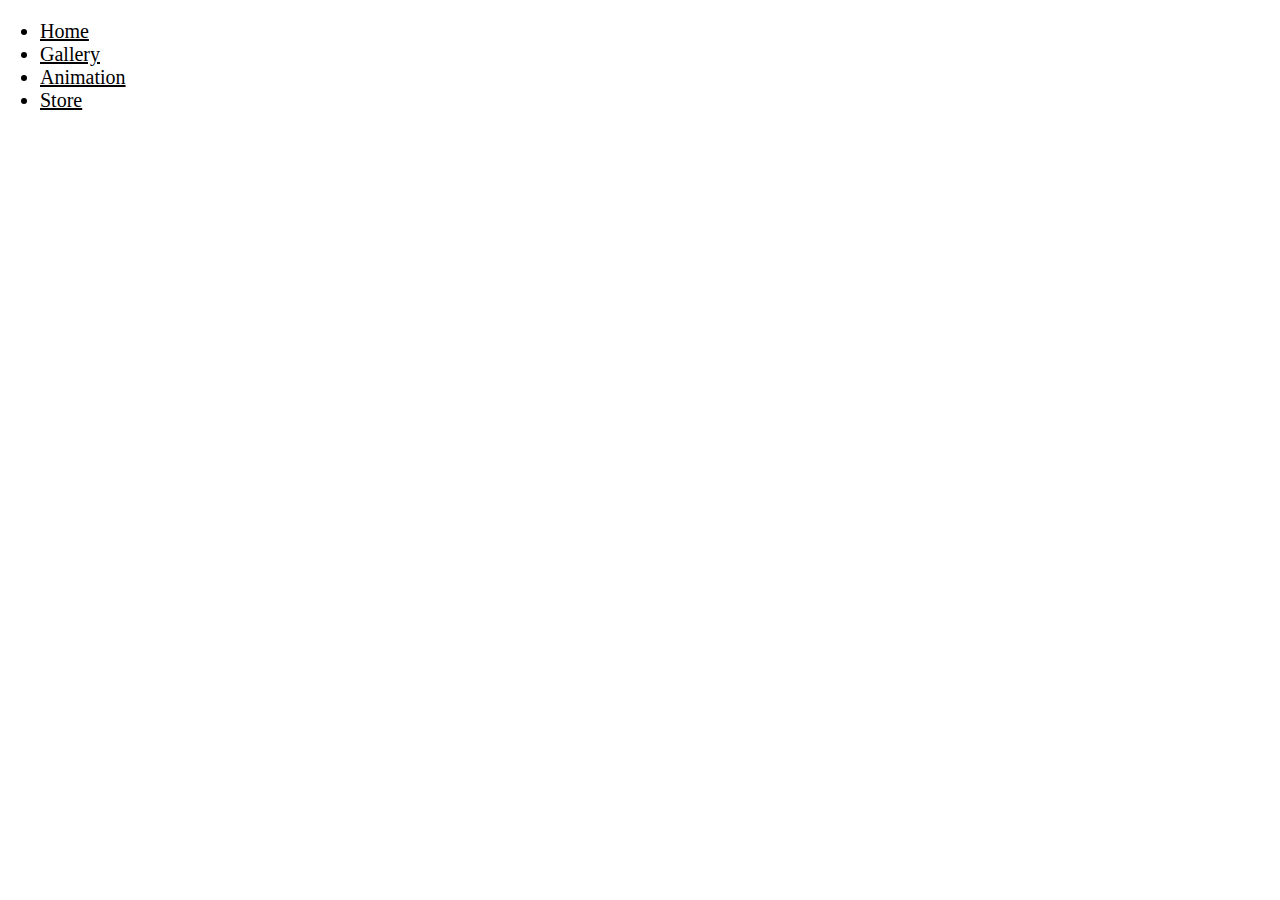
<file: animation.html>
<!DOCTYPE html>

<html>
    <head>
        <link rel="stylesheet" href="../style.css">
    </head>
    <body>
        <ul>
            <li><a href="hem.html">Home</a></li>
            <li><a href="galleri.html">Gallery</a></li>
            <li><a href="animation.html">Animation</a></li>
            <li><a href="store.html">Store</a></li>
        </ul>
    </body>
</html>
</file>
<file: style.css>
* {
    box-sizing: border-box;
    font-size: 20px;
    font-family: "Roboto";
    font-weight: 400;
    color: var(--light-text);
    text-align: left;
}

body {
    padding: 0;
    margin: 0;
    background-color: var(--main-bg-color);
}
nav {
    position: sticky;
    top: 0px;
    width: 100vw;
    height: 50px;
    background-color: var(--accent-color);
    margin: 0;
    padding: 0;
    border-bottom-width: 5px;
    display: flex;
    justify-content: space-around;
    align-items: flex-start;
    z-index: 1;

}

nav a {
    all: unset;
    display: flex;
    align-items: center;
    justify-content: center;
    background-color: var(--main-bg-color);
    color: var(--light-text);
    width: 100%;
    height: 99%;
    border-color: var(--accent-color);

}

nav a:hover {
    background-color: var(--selected-color);
}

h1 {
    margin: 24px;
    font-size: 20px;
    font-family: "Roboto";
    font-weight: 400;
    color: var(--light-text);
}

h2 {
    text-align: center;
    margin: 0;
    font-size: 20px;
    font-family: "Roboto";
    font-weight: 400;
}

h3 {
    font-size: 36px;
    font-family: "Roboto";
    font-weight: 700;
}

h4 {
    font-weight: 700;
    margin-bottom: 8px;
}

.homeSection {
    display: flex;
    justify-content: space-around;
    position: relative;
    top: 90px;
}

.homeSection a {
    position: absolute;
    width: 100%;
    height: 100%;
    top: 0;
    left: 0;
    color: rgba(0,0,0,0);
}

.homeSection img {
    width: 30vw;
    height: 20vw;
    border-radius: 10px;
    object-fit: cover;
}



.gallerySection, .animationGrid {
    display: grid;
    top: 90px;
    grid-template-columns: 33% 34% 33%;
    transform: translate(0px, 100px);
}



.gallerySection img, .animationGrid img {
    width: 100%;
    height: 19vw;
    object-fit: cover;
    position: relative; 
}

.item {
    width: 98%;
    margin: auto;
}

.selected {
    all: unset;
    height: 80vh;
    display: grid;
    grid-template-columns: repeat(3, 80vw);;
    width: unset;
    flex-wrap: nowrap;
    overflow-x: auto;
    scroll-snap-type: x mandatory;

}

.selected .item {
    margin: 0 8vw;
    display: flex;
    scroll-snap-align: center;
    justify-content: center;
}

.selected img {
    width: unset;
    height: 45vw;
    object-fit: contain;
}

.clickable:hover > img{
    filter: brightness(50%);
}

.clickable {
    cursor: pointer;
}


section div {
    position: relative;
}

.overlay{
    position: absolute;
    display: flex;
    justify-content: space-between;
    bottom: 0px;
    opacity: 0;
    width: 100%;
}

div:hover > .overlay{
    opacity: 100%;
}

.overlay h3 {
    margin: 8px;
    color: var(--light-text);
}


.titleSection {
    display: flex;
    justify-content: space-between;
}

.filterButton {
    margin: 24px;
}

.filterButton:hover {
    background-color: var(--selected-color);
}

.border {
    height: 1px;
    background-color: var(--accent-color);
}

form {
    margin: 24px;
}

button {
    color: var(--dark-text);
    font-size: 16px;
    margin-top: 16px;
}

.filterMenu {
    display: none;
}

.animationLink {
    font-size: 0;
    margin-top: 8px;
}
</file>
